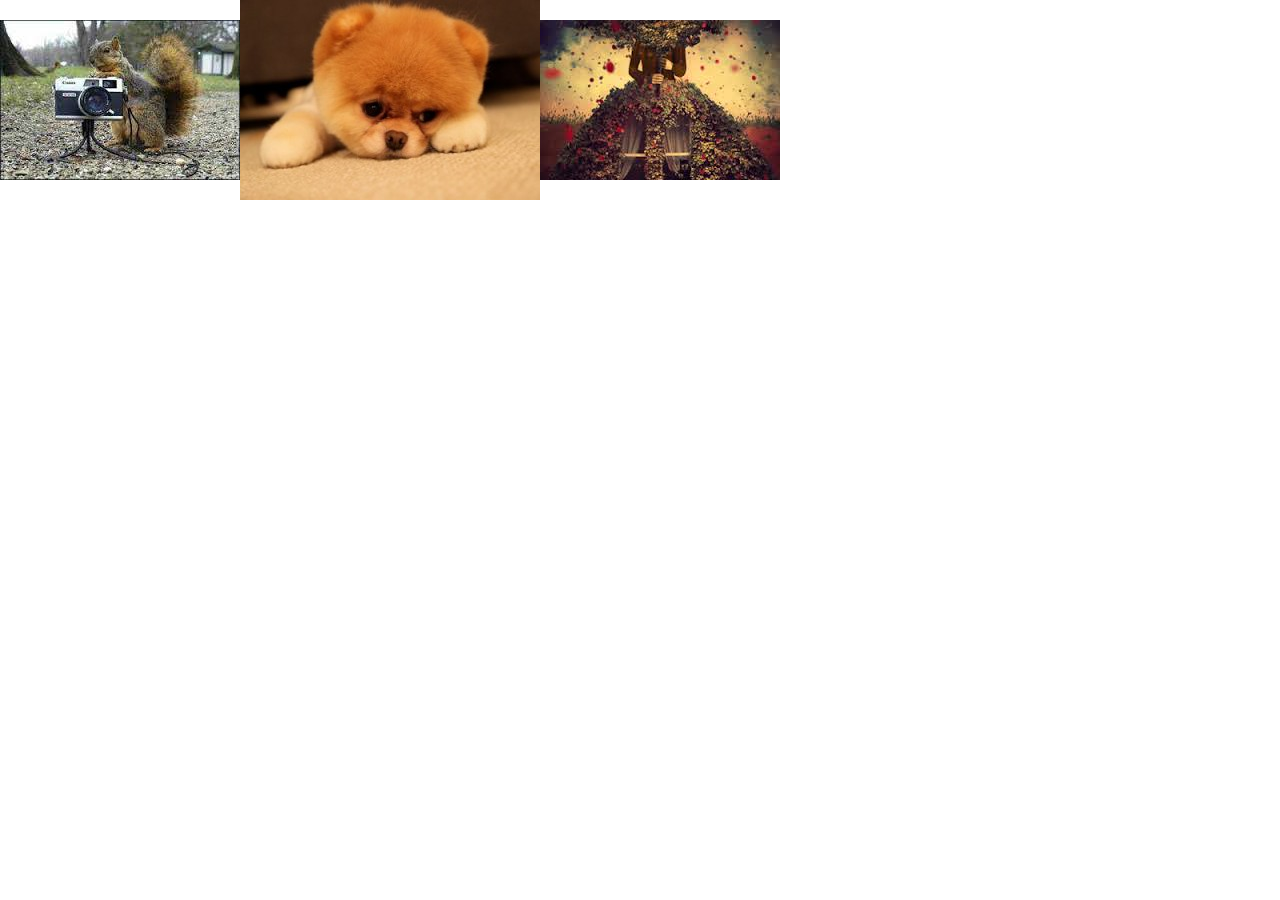
<file: Exercicio2/index.html>
<!DOCTYPE html>
<html lang="pt-br">
<head>
    <meta charset="utf-8" />
    <title>Exercicio 2</title>

    <link rel="stylesheet" type="text/css" href="lib/bootstrap/css/bootstrap.min.css">
    <link rel="stylesheet" type="text/css" href="css/estilo.css">
    
    <script type="text/javascript" src="lib/jquery-2.2.1.min.js"></script>
</head>
<body>
    <div id="img"></div>
    <script type="text/javascript" src="js/script2.js"></script>
</body>
</html>
</file>
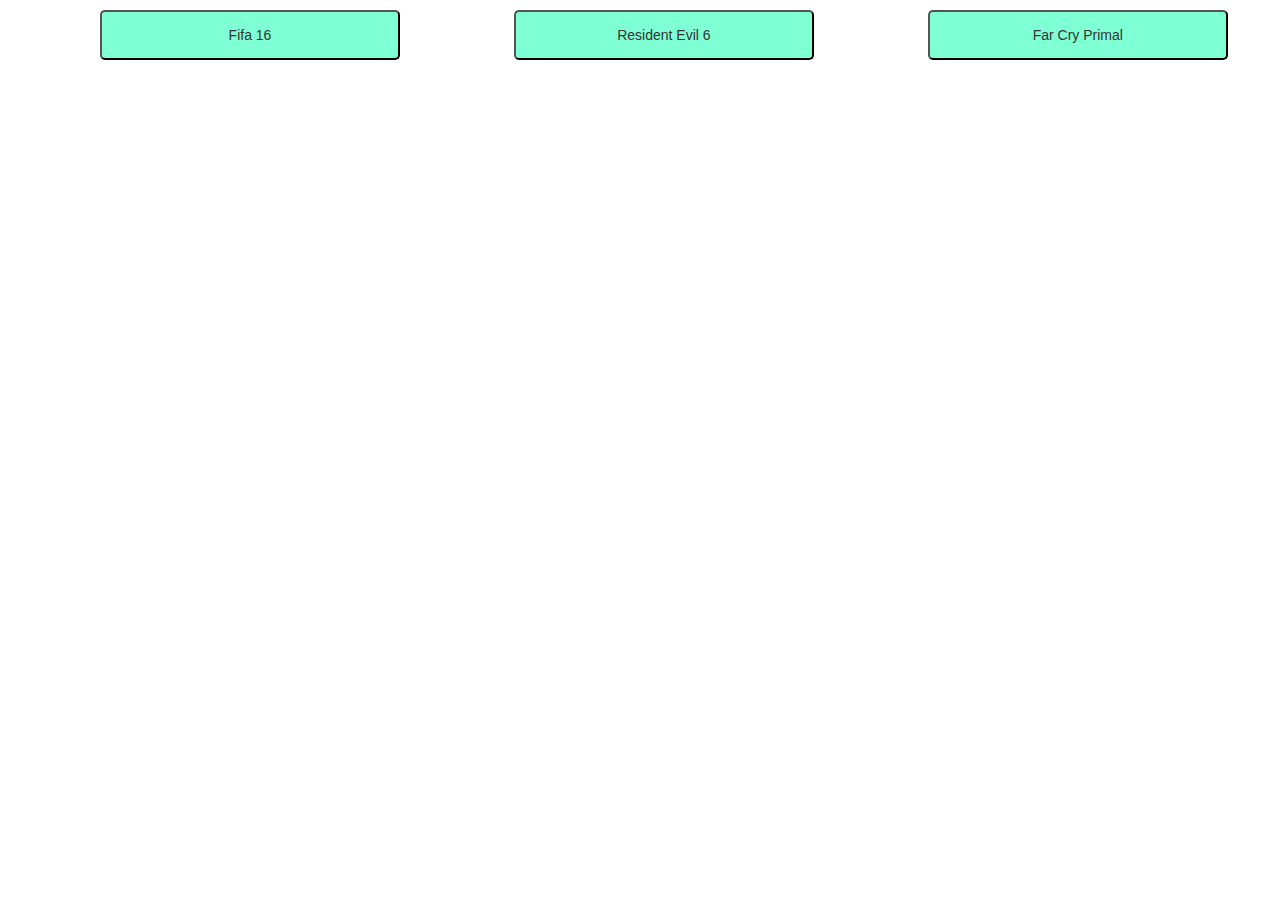
<file: Exercicio3/index.html>
<!DOCTYPE html>
<html lang="pt-br">
<head>
    <meta charset="utf-8" />
    <title>Exercicio 3</title>

    <link rel="stylesheet" type="text/css" href="lib/bootstrap/css/bootstrap.min.css">
    <link rel="stylesheet" type="text/css" href="css/estilo.css">
    
    <script type="text/javascript" src="lib/jquery-2.2.1.min.js"></script>
</head>
<body>
    <div id="jogos">
    	<button id="fifa" type="button" onclick="click">Fifa 16</button>
    	<button id="res" type="button" onclick="click">Resident Evil 6</button>
    	<button id="far" type="button" onclick="click">Far Cry Primal </button>
    </div>
    <div id="show"></div>
    
    <script type="text/javascript" src="js/script3.js"></script>
</body>
</html>
</file>
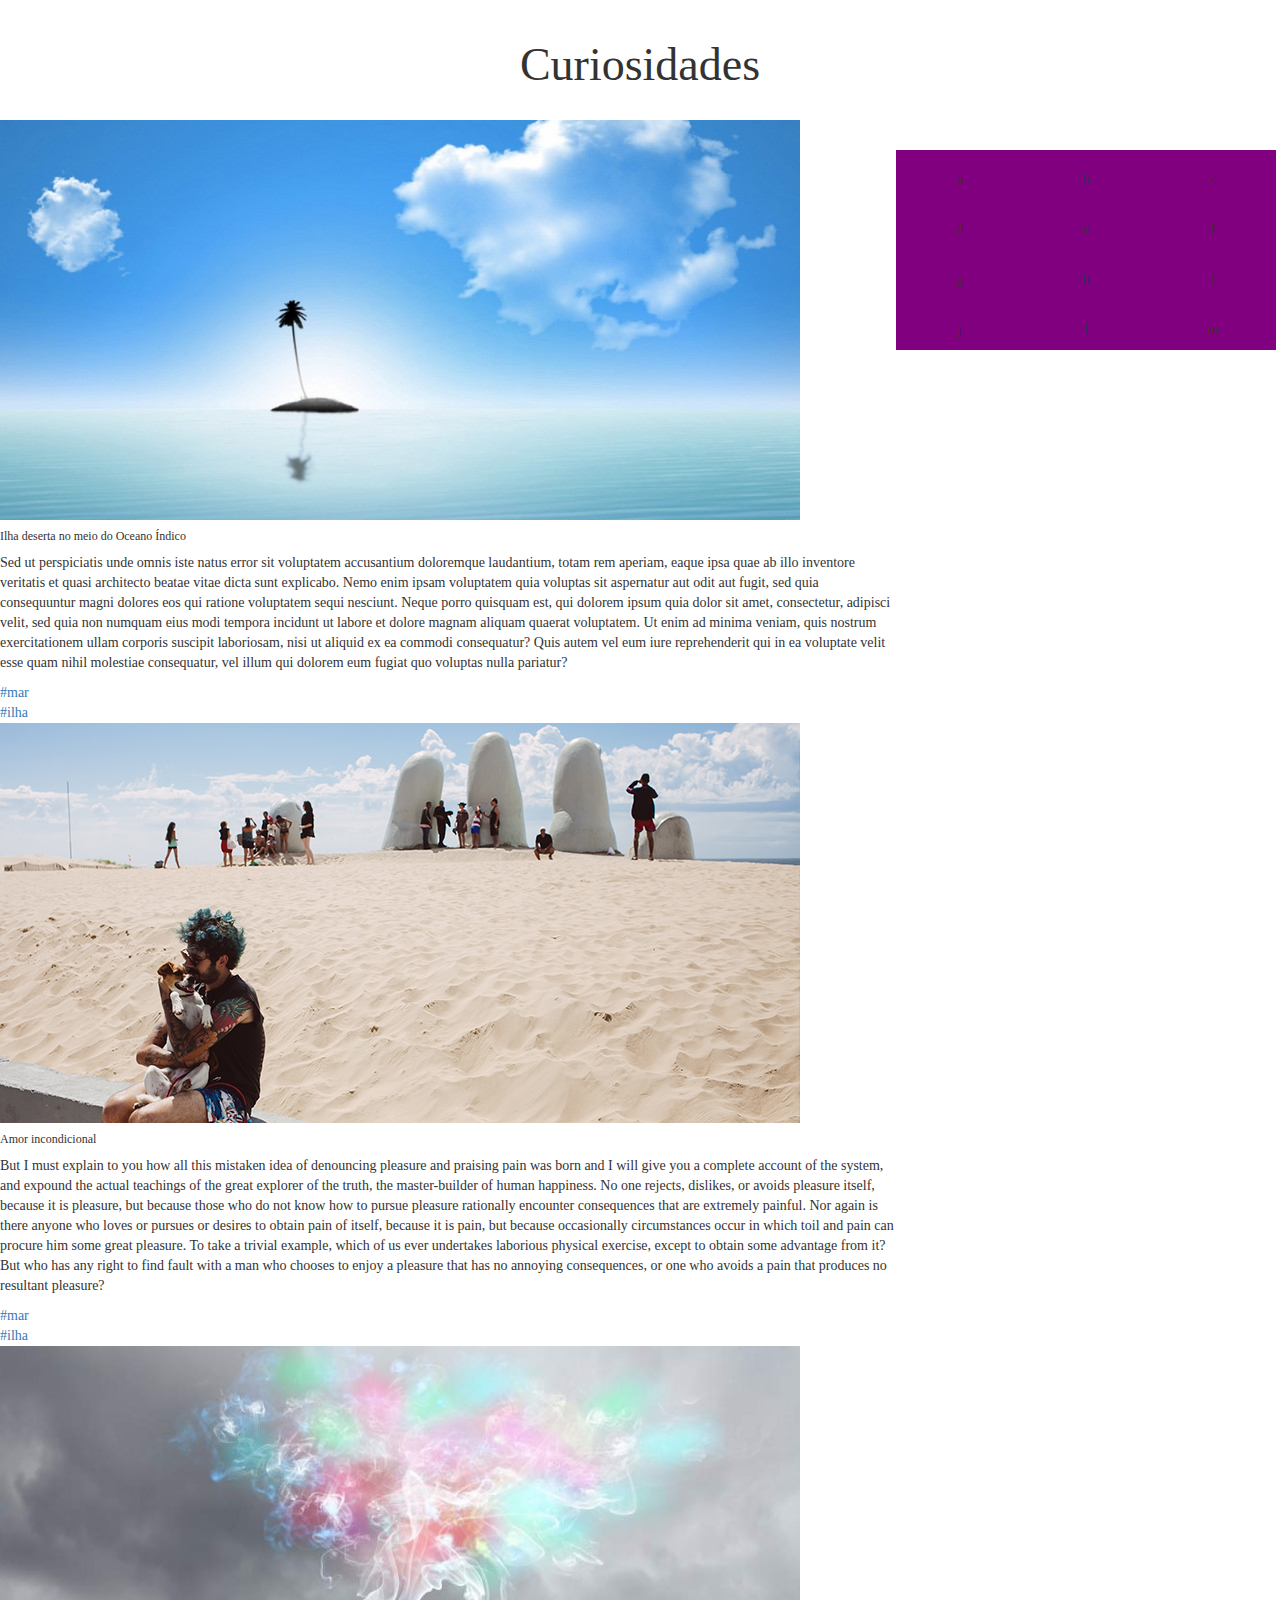
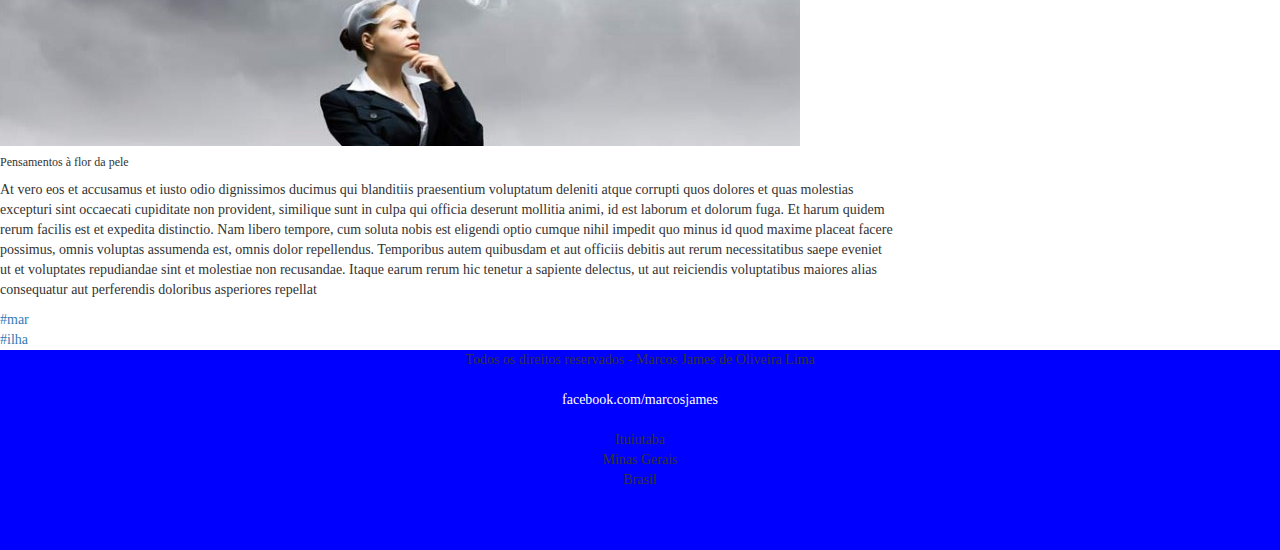
<file: Exercicio4/index.html>
<!DOCTYPE html>
<html lang="pt-br">
<head>
    <meta charset="utf-8" />
    <title>Exercicio 4</title>

    <link rel="stylesheet" type="text/css" href="lib/bootstrap/css/bootstrap.min.css">
    <link rel="stylesheet" type="text/css" href="css/estilo.css">
    
    <script type="text/javascript" src="lib/jquery-2.2.1.min.js"></script>
</head>
<body>
    
	<header class="cabecalho">
		<h1>
			Curiosidades
		</h1>
	</header>
	
	<section class="conteudo-principal">

		<div id="noticia1">
			

			
			
		</div>

		<div id="noticia2">
			
		
			
			
		</div>

		<div id="noticia3">
			
			
			
			
		</div>
	</section>
	
	
	<aside class="links">
		<div>a</div>
		<div>b</div>
		<div>c</div>
		<div>d</div>
		<div>e</div>
		<div>f</div>
		<div>g</div>
		<div>h</div>
		<div>i</div>
		<div>j</div>
		<div>l</div>
		<div>m</div>
	</aside>

	<footer class="rodape-pagina">
		
		<p>Todos os direitos reservados - Marcos James de Oliveira Lima</p>
		<p><a href="facebook.com/marcosjames">facebook.com/marcosjames</a></p>
		<div>
			<address>
				Ituiutaba<br>
				Minas Gerais<br>
				Brasil<br>
			</address>
		</div>
	</footer>


    <script type="text/javascript" src="js/script4.js"></script>
</body>
</html>
</file>
<file: Exercicio2/css/estilo.css>
* {
	padding: 0;
	margin: 0;
}

.dados {
	text-align: center;
	border-radius: 10px;
	cursor: pointer;
	transition: 0.5s all;
}

.dados:hover {
	box-shadow: 0px 0px 15px #888888;
}
</file>
<file: Exercicio3/css/estilo.css>
/** {
	padding: 0;
	margin: 0;
}*/
#jogos{
	
}
button{
	background-color: #7FFFD4;
	width: 300px;
	height: 50px;
	margin: 10px 10px 0px 100px;
	  border-radius: 5px;
    -moz-border-radius: 5px;
    -webkit-border-radius: 5px;
}
</file>
<file: Exercicio4/css/estilo.css>
*{
	/*background-color: rgba(120,6,120,0.1);*/
	margin: 0;
	padding: 0;
	font-family: 'Lobster', cursive;
}
.cabecalho{
	background-color: white;
	height: 100px;
	text-align: center;
}
.cabecalho > h1{
	font-size: 46px;
	padding-top: 20px;
}
.conteudo-principal{
	/*background-color: rgba(120,6,120,0.1);*/
	/*height: 400px;*/
	width: 70%;
	float: left;
}
.noticia{
	/*background-color: rgba(0,255,0,0.3);*/
	padding: 10px 50px 30px 100px;
}
.noticia img{
	max-width: 800px;
}
.noticia h1{
	font-size: 30px;
	padding: 20px 0 10px;
}
.noticia h6{
	padding-bottom: 40px;
}
.noticia section{
	text-align: justify;
}
.noticia section p{
	line-height: 1.5;
	text-indent:40px;
	padding-bottom: 15px;
}
.noticia a{
	text-decoration: none;
}
.links{
	/*background-color: yellow;*/
	padding-top: 30px;
	height: 400px;
	width: 30%;
	float: left;
}
.links div{
	text-align: center;
	padding-top: 20px;
	width: 33%;
	height: 50px;
	background-color: purple;
	float: left;
	transition: 1.5s box-shadow;
}
.links div:hover{
	cursor:pointer;
	box-shadow: 0px 0px 30px #000;
}
.rodape-pagina{
	text-align: center;
	background-color: blue;
	height: 200px;
	clear: both;
}
.rodape-pagina p, .rodape-pagina div{
	padding-bottom: 10px;
}
.rodape-pagina a{
	color: #fff;
	text-decoration: none;
}
</file>
